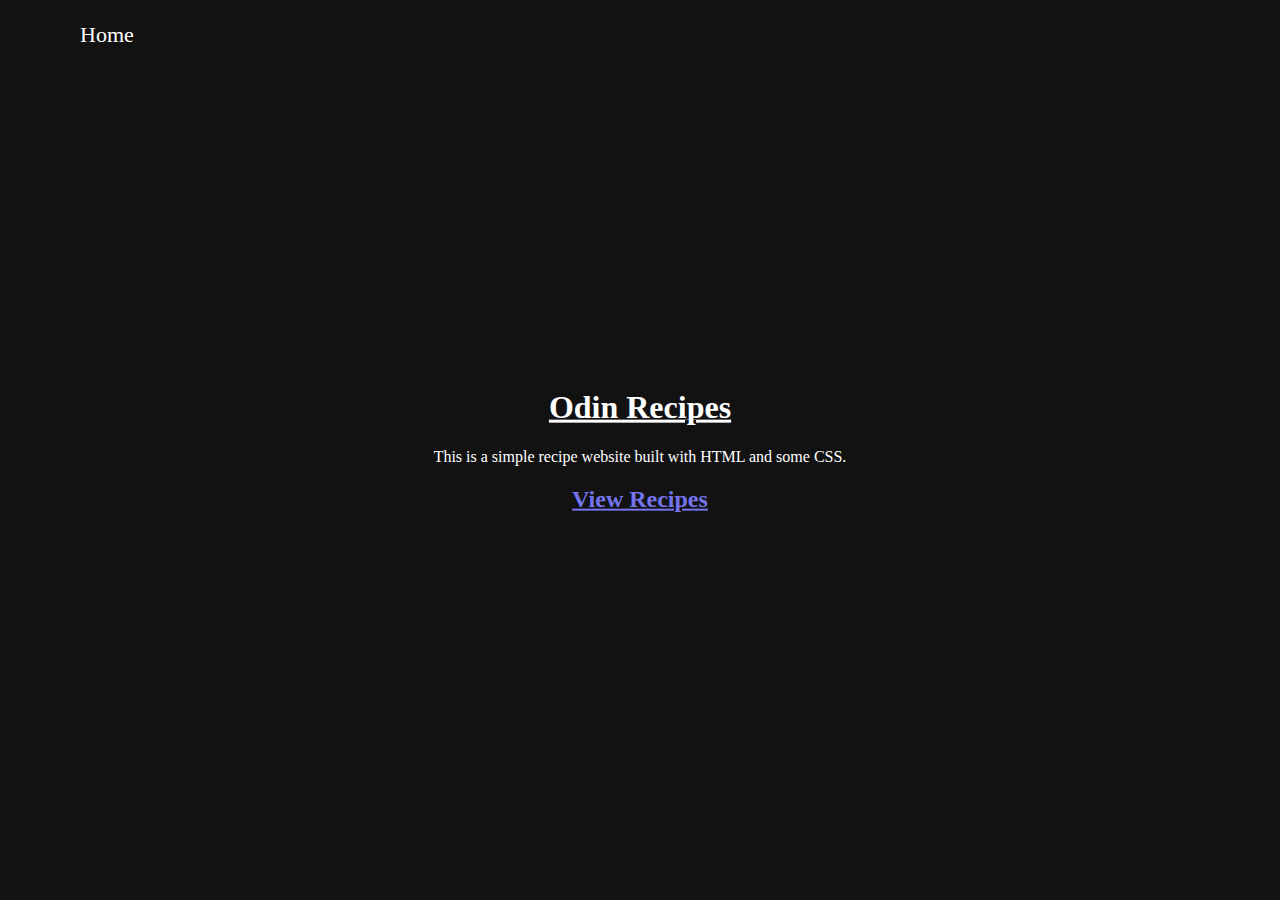
<file: index.html>
<!DOCTYPE html>
<html lang="en">

<head>

    <meta charset="utf-8">
    <title>Odin Recipes</title>
    <meta name="viewport" content="width=device-width, initial-scale=1">
    <link rel="stylesheet" href="css/index.css">
    <link rel="stylesheet" href="css/dark_mode.css">
    <link rel="stylesheet" href="css/navbar.css">

</head>

<body>

    <nav class="navbar">
        <ul>
            <li><a class="home" href="/odin-recipes">Home</a></li>
        </ul>
    </nav>

    <div class="container">

        <h1 class="title">Odin Recipes</h1>
        <p>This is a simple recipe website built with HTML and some CSS.</p>

        <a href="recipes.html">
            <h2>View Recipes</h2>
        </a>

    </div>

</body>

</html>
</file>
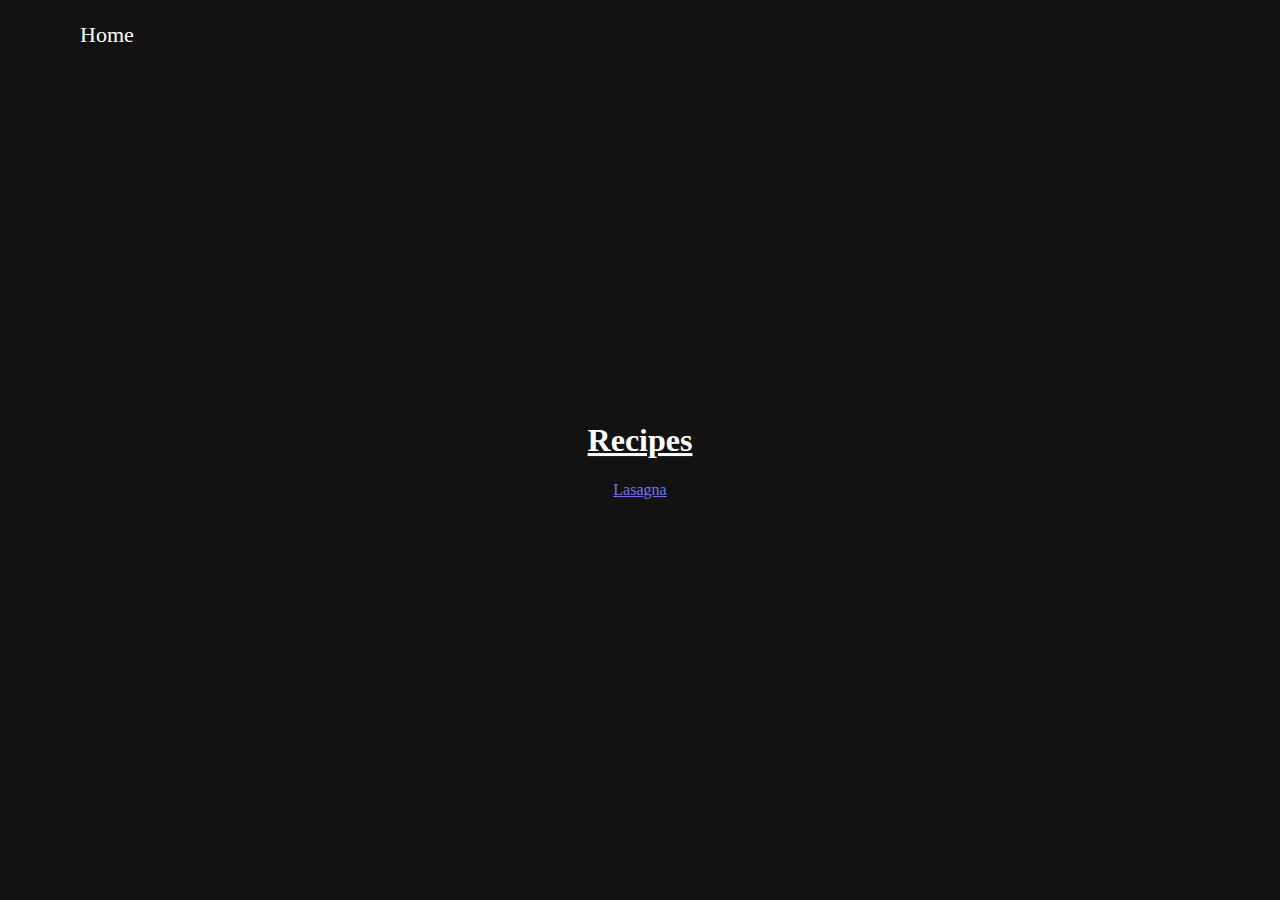
<file: recipes.html>
<!DOCTYPE html>
<html lang="en">

    <head>

        <meta charset="utf-8">
        <title>Recipes | Odin Recipes</title>
        <meta name="viewport" content="width=device-width, initial-scale=1">
        <link rel="stylesheet" href="css/index.css">
        <link rel="stylesheet" href="css/dark_mode.css">
        <link rel="stylesheet" href="css/navbar.css">
    
    </head>

    <body>

        <nav class="navbar">
            <ul>
                <li><a class="home" href="/odin-recipes">Home</a></li>
            </ul>
        </nav>

        <div class="container">

            <h1 class="title">Recipes</h1>

            <a href="recipes/lasagna.html">Lasagna</a>

        </div>

    </body>

</html>
</file>
<file: css/index.css>
.container {
    position: absolute;
    top: 50%;
    left: 50%;
    transform: translate(-50%, -50%);
    text-align: center;
}

.title {
    font-weight: bold;
    text-decoration: underline;
}

body {
    margin-right: 5%; 
    margin-left: 5%;
  }
</file>
<file: css/dark_mode.css>
body {
    background-color: #121212;
    color: white;
}

a {
    color: rgb(116, 116, 238);
}
</file>
<file: css/navbar.css>
ul {
    list-style-type: none;
    margin: 0;
    padding: 0;
    overflow: hidden;
}
  
  li {
    float: left;
  }
  
  li a {
    display: block;
    color: white;
    text-align: center;
    padding: 14px 16px;
    text-decoration: none;
    font-size: 22px;
  }
</file>
